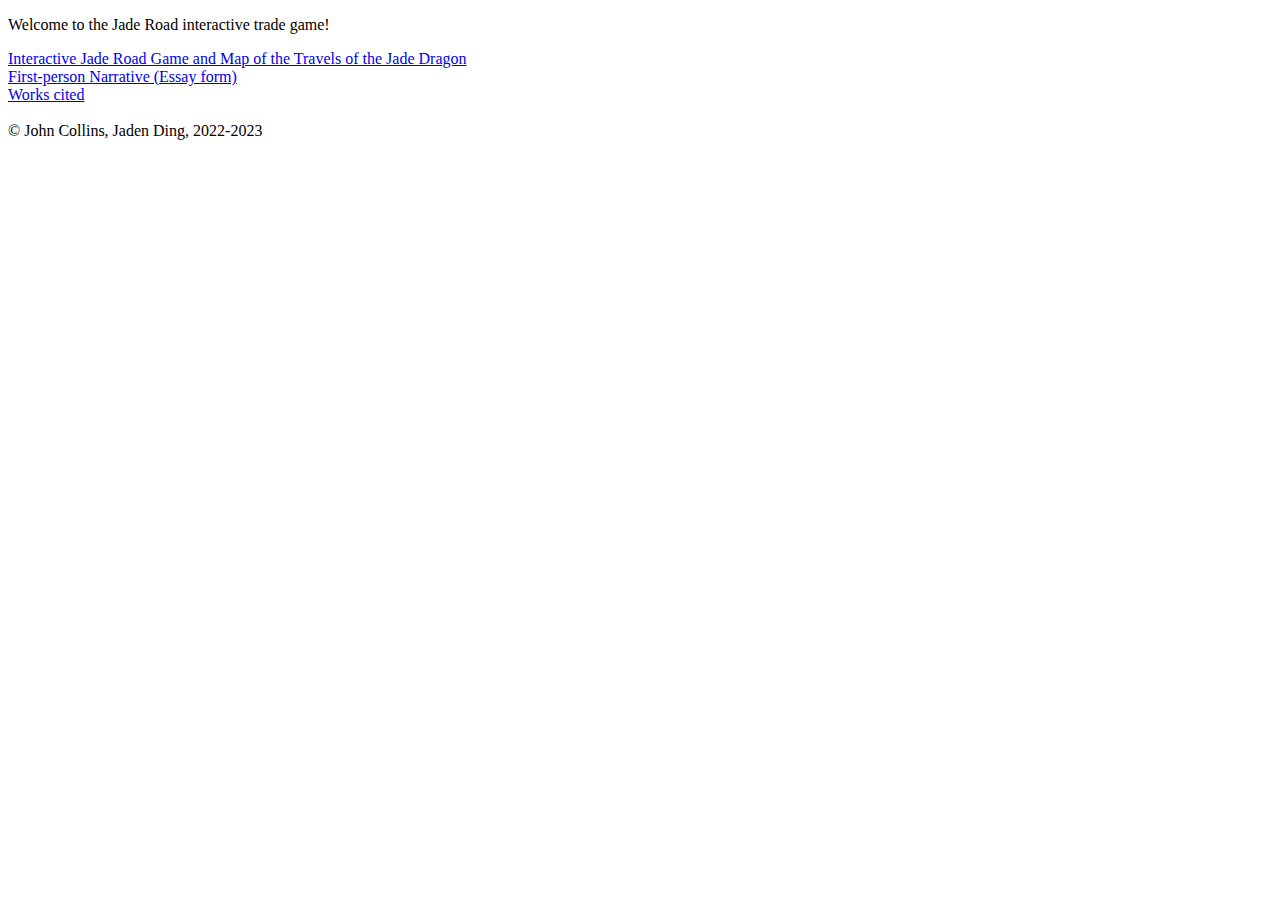
<file: index.html>
<!DOCTYPE html>
<head>
    <title>Jade Road</title>
</head>
<body>
    <p>Welcome to the Jade Road interactive trade game!</p>
    <script src="test.js"></script>
    <div>
        <a href="game.html">Interactive Jade Road Game and Map of the Travels of the Jade Dragon</a><br>
        <a href="https://docs.google.com/document/d/1MKVBY9U0vZwZOBulFrdQgbSAUmMB9HkAVG1K9OcJhhE/edit?usp=sharing" target="_blank">First-person Narrative (Essay form)</a><br>
        <a href="https://docs.google.com/document/d/1Aje-4FJjh7vOhVILOUzrr7d5KK9S42ch-CLxwmSqESU/edit?usp=sharing" target="_blank">Works cited</a><br><br> <!-- links directly to google doc -->
    </div>
    <div>
        © John Collins, Jaden Ding, 2022-2023
    </div>
</body>
</file>
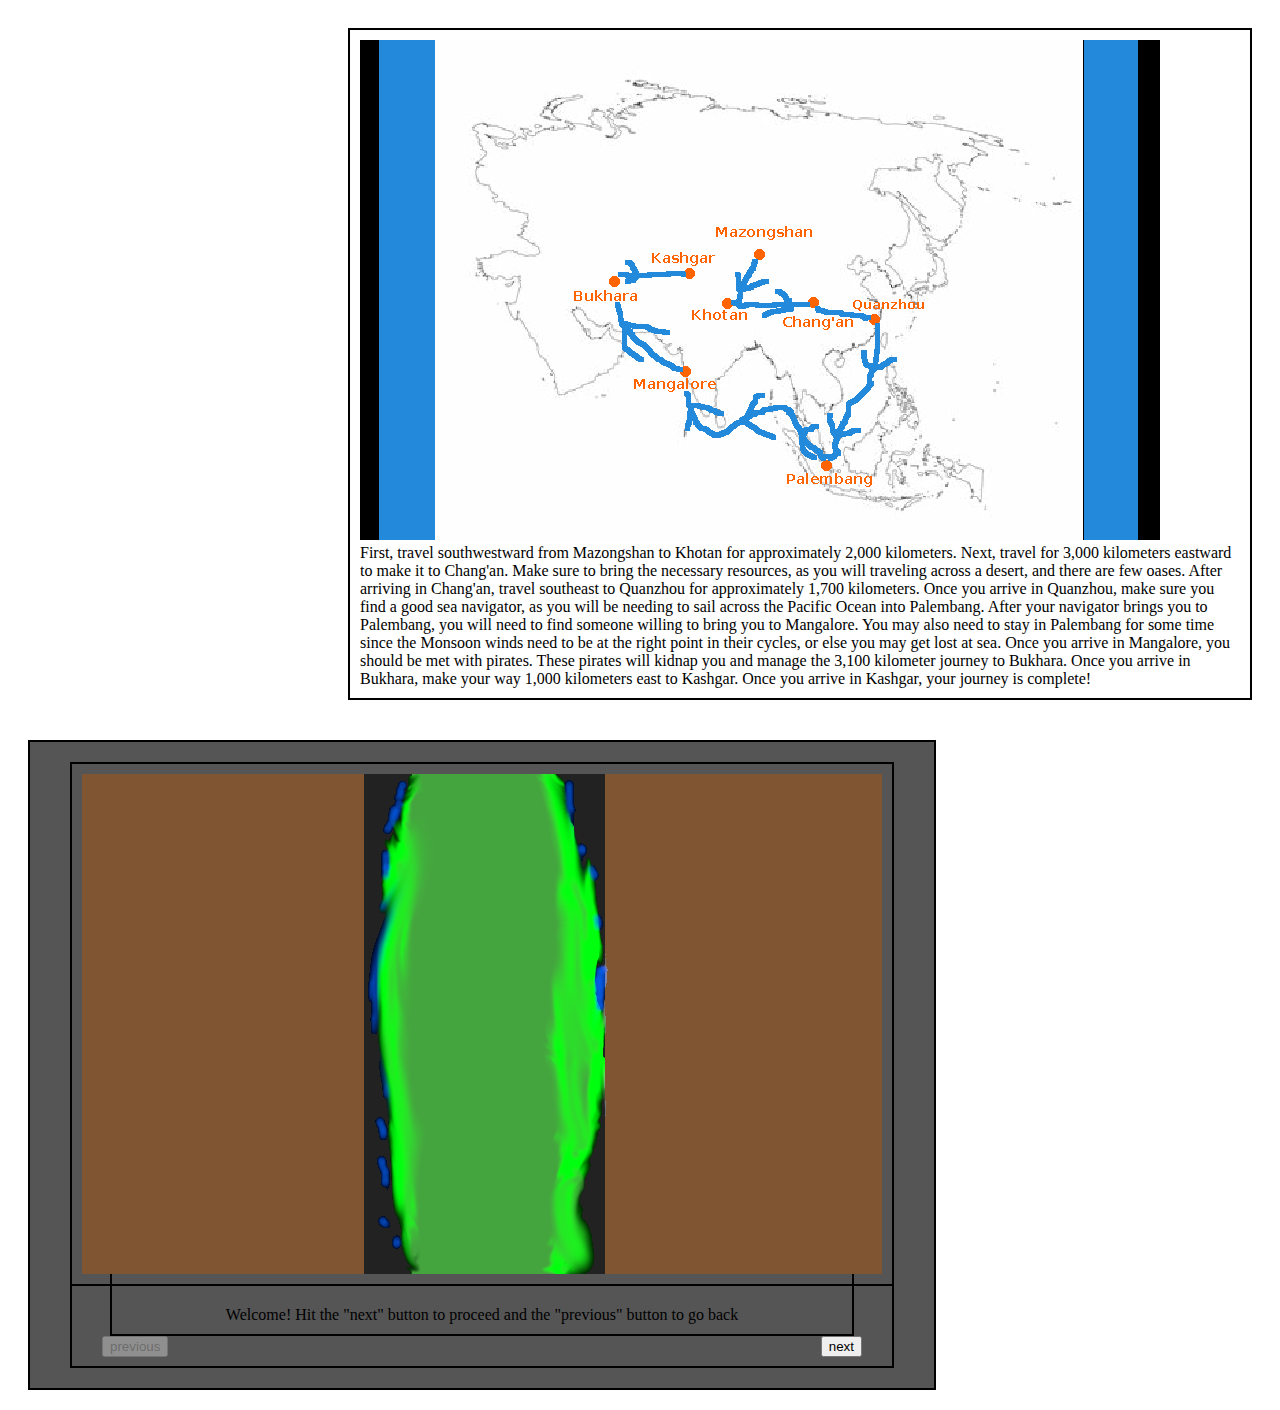
<file: game.html>
<!DOCTYPE html>
<head>
    <title>Jade Road Game</title>
</head>
<body>
    <script type="text/javascript" src="game.js"></script>
    <link href="game.css" rel="stylesheet">
    <div id="Map">
        <img src="Images/Map.png" id="tradeMap"></img>
        <br>
        First, travel southwestward from Mazongshan to Khotan for approximately 2,000 kilometers. Next, travel 
        for 3,000 kilometers eastward to make it to Chang'an. Make sure to bring the necessary resources, as 
        you will traveling across a desert, and there are few oases. After arriving in Chang'an, travel
        southeast to Quanzhou for approximately 1,700 kilometers. Once you arrive in Quanzhou, make sure you
        find a good sea navigator, as you will be needing to sail across the Pacific Ocean into Palembang. 
        After your navigator brings you to Palembang, you will need to find someone willing to bring you to
        Mangalore. You may also need to stay in Palembang for some time since the Monsoon winds need to be at 
        the right point in their cycles, or else you may get lost at sea. Once you arrive in Mangalore, you 
        should be met with pirates. These pirates will kidnap you and manage the 3,100 kilometer journey to
        Bukhara. Once you arrive in Bukhara, make your way 1,000 kilometers east to Kashgar. Once you arrive
        in Kashgar, your journey is complete!
    </div>
    <div id="Game">
        <div id="Pics">
            <img src="Images/Jade formation.png" id="formation"></img>
            <img src="Images/Jade mine.png" id="mining"></img>
            <img src="Images/Carving the dragon.png" id="carving"></img>
            <img src="Images/Journey to changan.png" id="merchant"></img>
            <img src="Images/Merchant disguise.png" id="disguise"></img>
            <img src="Images/Officer throws dragon out.png" id="throwing"></img>
            <img src="Images/Merchant finds dragon.png" id="picking"></img>
            <img src="Images/Dragon imagining murder.png" id="thinking"></img>
            <img src="Images/Daughter wants to sell.png" id="returning"></img>
            <img src="Images/Merchants try to sell.png" id="failing"></img>
            <img src="Images/Merchants succeed to sell.png" id="success"></img>
            <img src="Images/Sea roughness.png" id="seaRough"></img>
            <img src="Images/Palembang.png" id="palembang"></img>
            <img src="Images/Sail to Mangalore.png" id="mangaloreSail"></img>
            <img src="Images/Mangalore.png" id="mangalore"></img>
            <img src="Images/Bukhara.png" id="bukhara"></img>
            <img src="Images/Return to kashgar.png" id="kashgar"></img>
            </div>
        <div id="Textbox"><div class="pad">
                <div id="Text"></div>
            <button onclick="prevText()" id="prev" class="left">previous</button>
            <button onclick="nextText()" id="next" class="right">next</button>
        </div></div>
    </div>
</body>
</file>
<file: game.css>
.pad {
    padding: 0;
    border: none;
}
div {
    position: relative;
    padding: 10px;
    border: 2px solid black;
    margin: 20px;
}
#Text {
    margin: auto;
    width: 720px;
    display: block;
}
#Game {
    float: left;
    padding: 0px 20px;
    text-align: center;
    width: fit-content;
    height: fit-content;
    background-color: #555555;
}
#Map {
    float: right;
    display: block;
    width: 880px;
}
#canvas {
    border: 2px solid black;
}
.left {
    float: left;
}
.right {
    float: right;
}
#Pics {
    display: flex;
    align-items: center;
    justify-content: center;
    float: left;
    width: 800px;
    height: 500px;
}
img {
    position: absolute;
}
#formation {
    z-index: 1;
}
#tradeMap {
    position:static;
}
</file>
